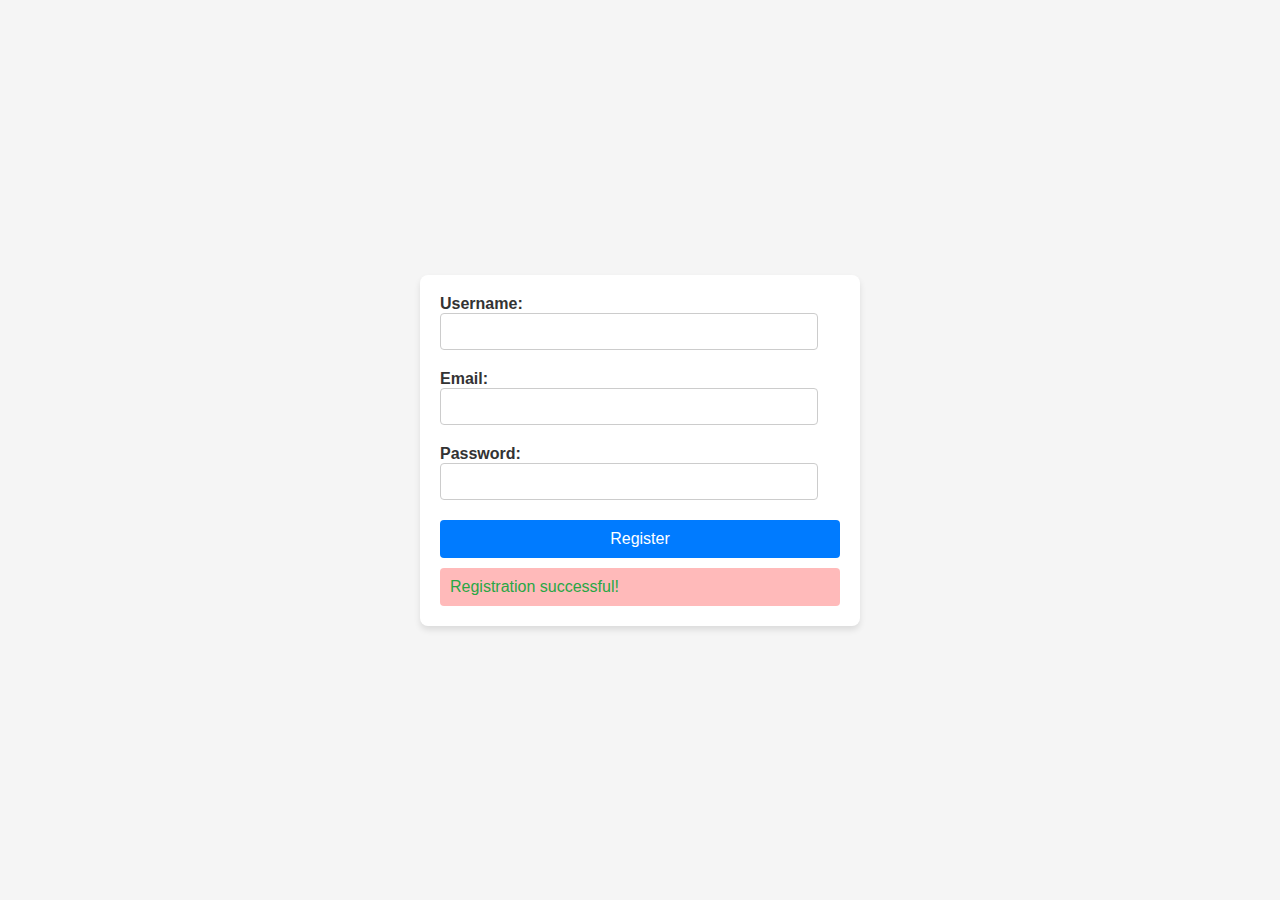
<file: index.html>
<!DOCTYPE html>
<html lang="en">
<head>
    <meta charset="UTF-8">
    <meta name="viewport" content="width=device-width, initial-scale=1.0">
    <title>Document</title>
    <link rel="stylesheet" href="style.css">
</head>
<body>
    <form id="registration-form">
        <label for="username">Username:</label>
        <input type="text" id="username" required>

        <label for="email">Email:</label>
        <input type="email" id="email" required>

        <label for="password">Password:</label>
        <input type="password" id="password" required>

        <button type="submit">Register</button>
        <div id="form-feedback"></div>
    </form>
    <script src="script.js"></script>
</body>
</html>
</file>
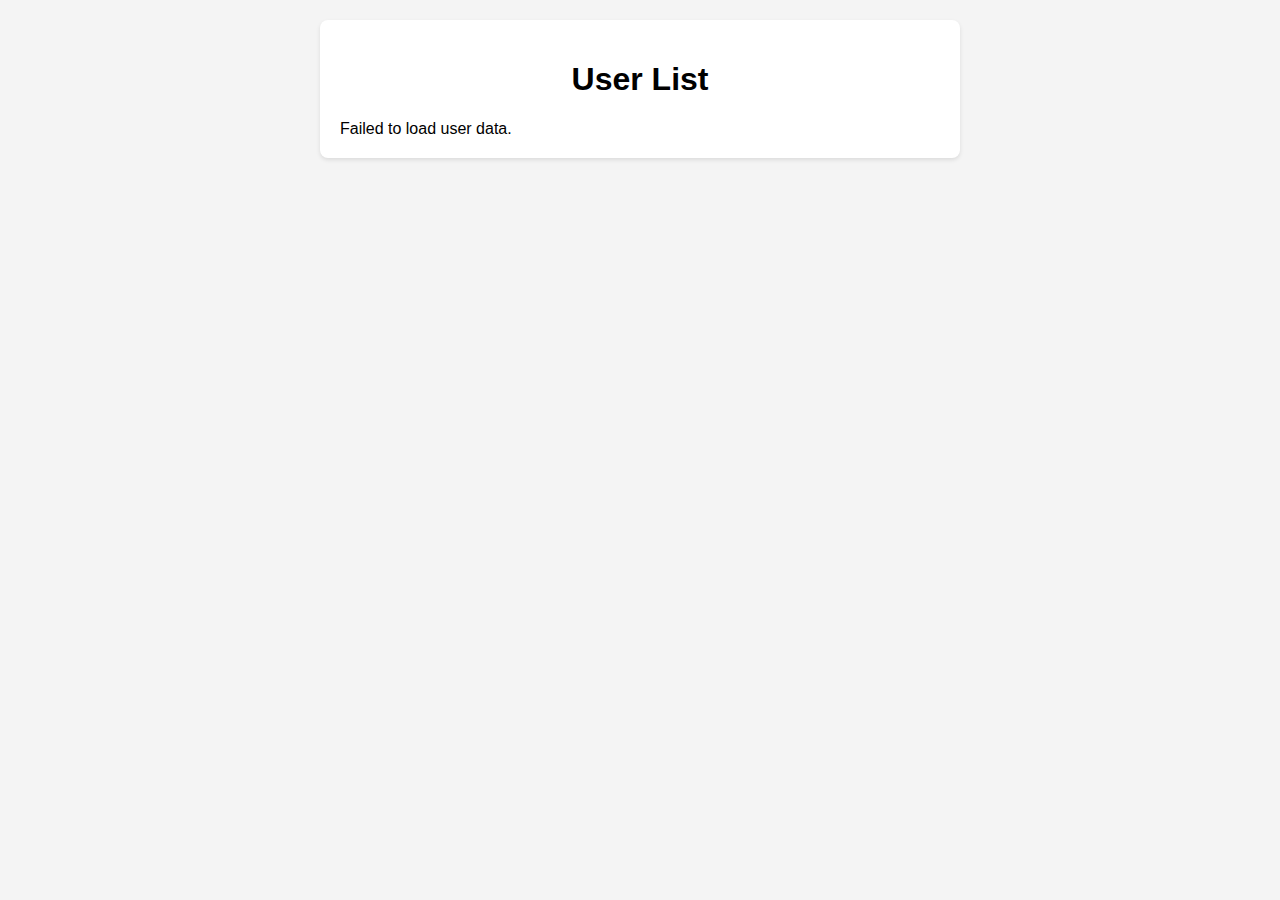
<file: fetch-data.html>
<!DOCTYPE html>
<html lang="en">
<head>
    <meta charset="UTF-8">
    <meta name="viewport" content="width=device-width, initial-scale=1.0">
    <title>Document</title>
    <link rel="stylesheet" href="fetch-data.css">
</head>
<body>
    <div id="content">
        <h1>User List</h1>
        <div id="api-data">Loading user data...</div>
    </div>
    <script src="fetch-data.js"></script>
</body>
</html>
</file>
<file: style.css>
body {
    font-family: 'Arial', sans-serif;
    display: flex;
    justify-content: center;
    align-items: center;
    height: 100vh;
    background-color: #f5f5f5;
    margin: 0;
}

form {
    background: #ffffff;
    padding: 20px;
    border-radius: 8px;
    box-shadow: 0 4px 6px rgba(0, 0, 0, 0.1);
    width: 100%;
    max-width: 400px;
}

label {
    margin-bottom: 5px;
    font-weight: bold;
    color: #333;
}

input {
    padding: 10px;
    margin-bottom: 20px;
    border: 1px solid #ccc;
    border-radius: 4px;
    width: calc(100% - 22px); /* Adjust width to account for padding and border */
    box-sizing: border-box; /* Include padding and border in element's total width and height */
}

button {
    background-color: #007bff;
    color: white;
    padding: 10px 15px;
    border: none;
    border-radius: 4px;
    font-size: 16px;
    cursor: pointer;
    width: 100%;
    box-sizing: border-box;
    transition: background-color 0.3s ease;
}

button:hover {
    background-color: #0056b3;
}

#form-feedback {
    margin-top: 10px;
    padding: 10px;
    color: #d8000c;
    background-color: #ffbaba;
    border-radius: 4px;
    display: none; /* Initially hide the feedback div */
}
</file>
<file: fetch-data.css>
body {
    font-family: Arial, sans-serif;
    margin: 0;
    padding: 20px;
    background-color: #f4f4f4;
}

#content {
    max-width: 600px;
    margin: auto;
    background: white;
    padding: 20px;
    border-radius: 8px;
    box-shadow: 0 2px 4px rgba(0,0,0,0.1);
}

 h1 {
    text-align: center;
} 

ul {
    list-style: none;
    padding: 0;
}

li {
    background-color: #eee;
    margin: 8px 0;
    padding: 10px;
    border-radius: 4px;
}
</file>
